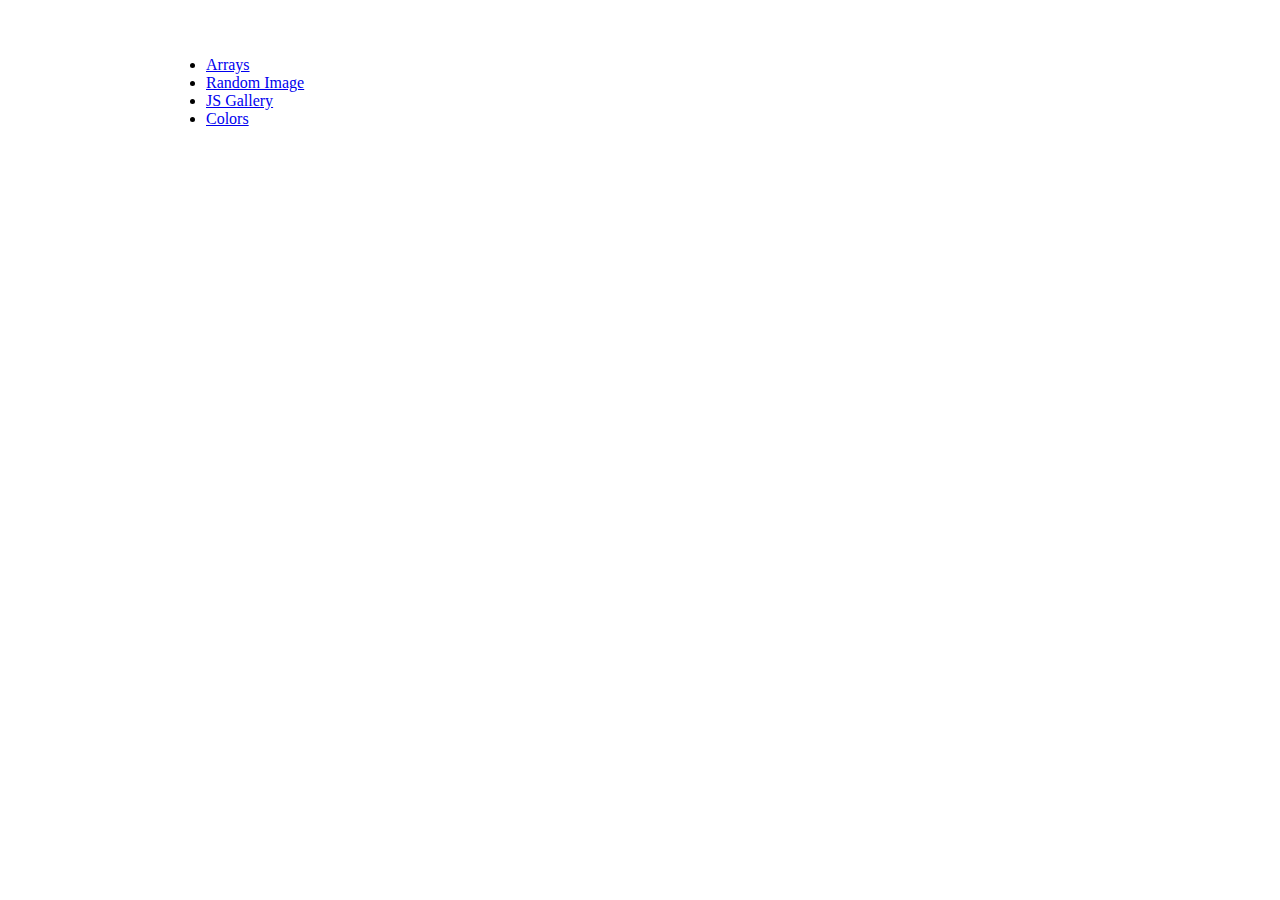
<file: TITpv20-JSArrays/index.html>
<!DOCTYPE html>
<html lang="en">
<head>
    <meta charset="UTF-8">
    <meta name="viewport" content="width=device-width, initial-scale=1.0">
    <title>JS Arrays</title>
</head>
<body>
    <div class="container" style="width: 75%; margin: 0 auto; padding: 2rem;">
        <ul>
            <li><a href="array.html">Arrays</a></li>
            <li><a href="randomImage.html">Random Image</a></li>
            <li><a href="jsGallery.html">JS Gallery</a></li>
            <li><a href="color.html">Colors</a></li>
        </ul>
    </div>
</body>
</html>
</file>
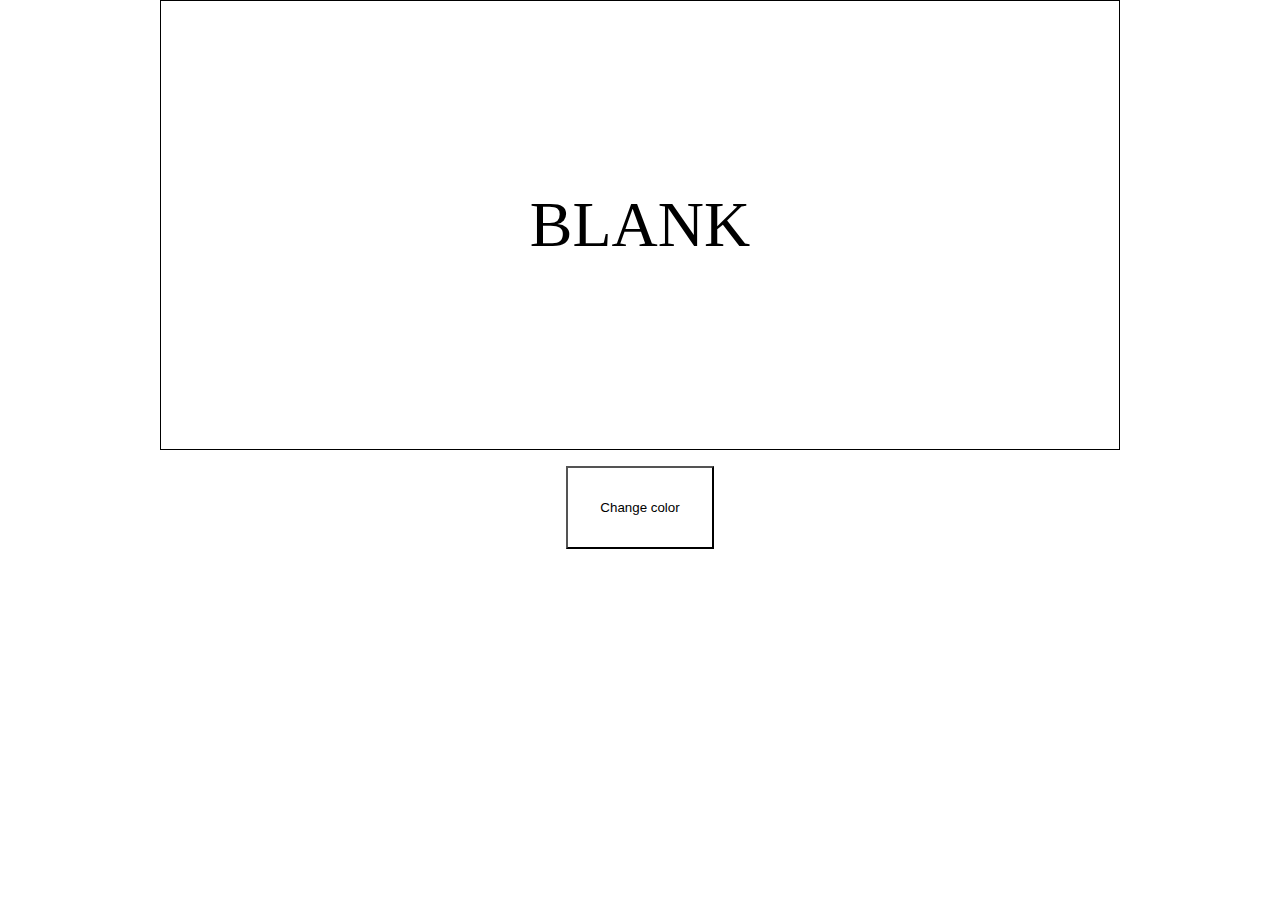
<file: TITpv20-JSArrays/color.html>
<!DOCTYPE html>
<html lang="en">
<head>
    <meta charset="UTF-8">
    <meta name="viewport" content="width=device-width, initial-scale=1.0">
    <link rel="stylesheet" href="css/color.css">
    <title>Random Color</title>
</head>
<body>
    <div class="container">
        <div class="main-box">
            <span class="text">Blank</span>
        </div>
        <button class="btn">Change color</button>
    </div>

    <script src="js/colors.js"></script>
</body>
</html>
</file>
<file: TITpv20-JSArrays/css/color.css>
* {
    margin: 0;
    padding: 0;
    box-sizing: border-box;
}

.container {
    width: 75%;
    height: 100vh;
    margin: 0 auto;
    
}

.main-box {
    width: 100%;
    height: 50vh;
    border: 1px solid black;
    display: grid;
    justify-content: center;
    align-items: center;
    font-size: 4rem;
    text-transform: uppercase;
}

.btn {
    display: block;
    background-color: #fff;
    color: black;
    padding: 2rem;
    margin: 1rem auto;
}
</file>
